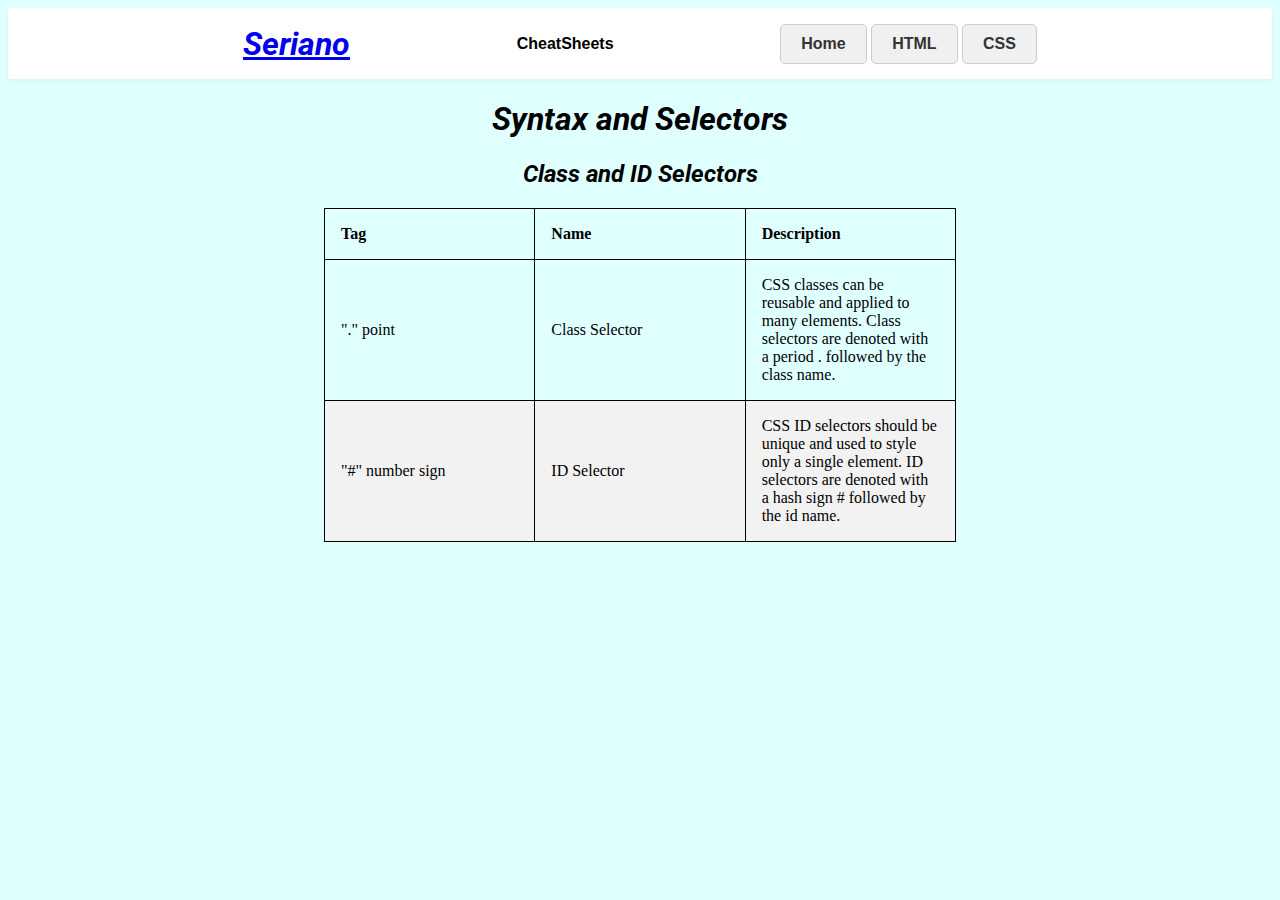
<file: CssCSH.html>
<!DOCTYPE html>
<html>
    <head>
        <meta charset="utf-8">
        <meta name="viewport" content="width=device-width, initial-scale=1.0">
        <title>Seriano HTML and CSS CheatSheet</title>
        <!--<link rel="stylesheet" href="./style/reset.css">-->
        <link rel="stylesheet" href="./style/style.css">
        <link rel="preconnect" href="https://fonts.googleapis.com">
        <link rel="preconnect" href="https://fonts.gstatic.com" crossorigin>
        <link href="https://fonts.googleapis.com/css2?family=Roboto:ital,wght@0,100;0,300;0,400;0,500;0,700;0,900;1,100;1,300;1,400;1,500;1,700;1,900&display=swap" rel="stylesheet">
        <link rel="stylesheet" href="https://cdnjs.cloudflare.com/ajax/libs/font-awesome/4.7.0/css/font-awesome.min.css">
    </head>
    <body>
      <header>
        <a href="https://gabaci72.github.io/"><h1 id="seriano">Seriano</h1></a><p>CheatSheets</p>
          <nav>
            <ul>
              <li><a href="./index.html">Home</a></li>
              <li><a href="./htmlCSH.html">HTML</a></li>
              <li><a href="./CssCSH.html">CSS</a></li>
            </ul>
          </nav>
        </header>
          
          <table>
            <h1>Syntax and Selectors</h1>
            <h2>Class and ID Selectors</h2>
            <thead>
              <tr><th>Tag</th>
              <th>Name</th>
              <th>Description</th>
            </tr></thead>
            <tbody>
              <tr>
                  <td><span class="code">"." point</span></td> 
                  <td>Class Selector</td>
                  <td>CSS classes can be reusable and applied to many elements. 
                    Class selectors are denoted with a period . followed by the class name. 
                    </td>
                </tr>
                <tr>
                  <td><span class="code">"#" number sign</span></td> 
                  <td>ID Selector</td>
                  <td>CSS ID selectors should be unique and used to style only a single element. 
                    ID selectors are denoted with a hash sign # followed by the id name.</td>
                </tr>
            </tbody>
           </table>
    </body>
</html>
</file>
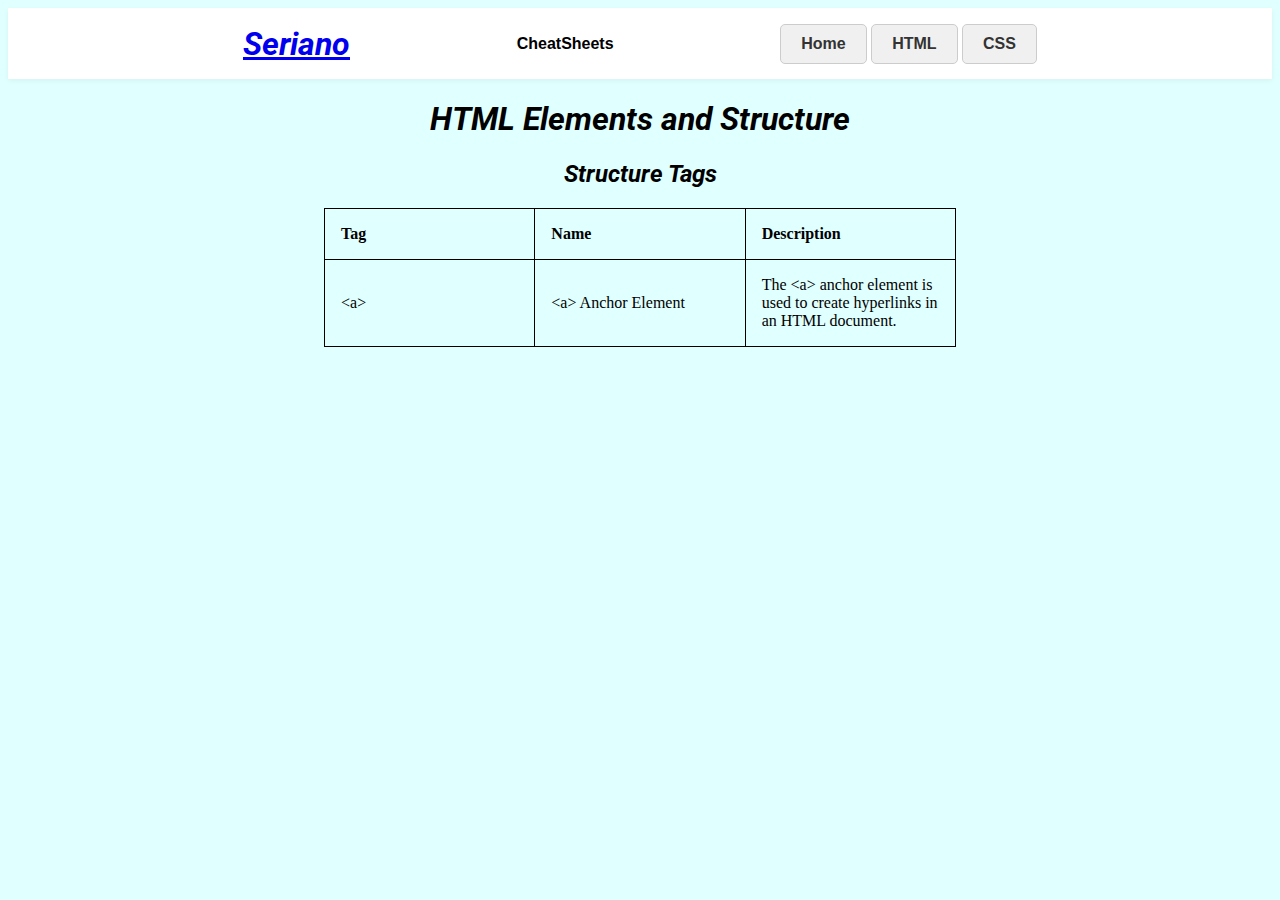
<file: htmlCSH.html>
<!DOCTYPE html>
<html>
    <head>
        <meta charset="utf-8">
        <meta name="viewport" content="width=device-width, initial-scale=1.0">
        <title>Seriano HTML and CSS CheatSheet</title>
        <!--<link rel="stylesheet" href="./style/reset.css">-->
        <link rel="stylesheet" href="./style/style.css">
        <link rel="preconnect" href="https://fonts.googleapis.com">
        <link rel="preconnect" href="https://fonts.gstatic.com" crossorigin>
        <link href="https://fonts.googleapis.com/css2?family=Roboto:ital,wght@0,100;0,300;0,400;0,500;0,700;0,900;1,100;1,300;1,400;1,500;1,700;1,900&display=swap" rel="stylesheet">
        <link href="https://fonts.googleapis.com/css2?family=Afacad+Flux:wght@100..1000&display=swap" rel="stylesheet">


    </head>
    <body>
      <header>
        <a href="https://gabaci72.github.io/"><h1 id="seriano">Seriano</h1></a><p>CheatSheets</p>
          <nav>
            <ul>
              <li><a href="./index.html">Home</a></li>
              <li><a href="./htmlCSH.html">HTML</a></li>
              <li><a href="./CssCSH.html">CSS</a></li>
            </ul>
          </nav>
        </header>
        <table>
        <h1>HTML Elements and Structure</h1>
        <h2>Structure Tags</h2>
        <thead>
          <tr><th>Tag</th>
          <th>Name</th>
          <th>Description</th>
        </tr></thead>
        <tbody>
          <tr>
              <td><span class="code">&lt;a&gt;</span></td> 
              <td>&lt;a&gt; Anchor Element</td>
              <td>The &lt;a&gt; anchor element is used to create hyperlinks in an HTML document. </td>
            </tr>
        </tbody>
       </table>
    </body>
</html>
</file>
<file: style/style.css>
/* styles.css */
header {
  
  display: flex;
  justify-content: space-around;
  align-items: center;
  height: 4.44rem;
  padding: 0 12%;
  background-color: white;
  box-shadow: 0 2px 6px 0 rgba(0, 0, 0, 0.05);
  font-family: Verdana, sans-serif;
  font-size: 1.0rem;
  font-weight: bold;
  }

  .bg-image {
    background-image: url("../images/naturallifeandmentalpeace.png");
    background-size: cover;
    background-position: bottom center;
    height: 700px;
    width: 100%;
    opacity: 0.65;
  }

  
  nav ul {
    list-style: none;
    margin: 0;
    padding: 0;
    font-family: 'Segoe UI', Tahoma, Geneva, Verdana, sans-serif;
    font-weight: 700;
    font-style: bold;
  }
  
  nav li {
    display: inline-block;
    margin-right: 10px;
    margin: 0;
    padding: 0;
  }
  
  nav a {
    text-decoration: none;
    color: #333;
  }

  h1 {
    text-align: center;
    font-family: 'Roboto', sans-serif;
    font-weight: 700;
    font-style: italic;
  }

  h2 {
    text-align: center;
    font-family: 'Roboto', sans-serif;
    font-weight: 700;
    font-style: italic;
  }

  table {
    border-collapse: collapse;
    border-spacing: 0;
    width: 100%;
    border: 1px solid black;
    margin: 0 auto;
    width: 50%;
    max-width: 80%;
  }
  
  th, td {
    border: 1px solid black;
    text-align: left;
    padding: 16px;
    width: 25%;
  }
  
  tr:nth-child(even) {
    background-color: #f2f2f2;
  }
  body {
    text-indent: initial;
    line-height: normal;
    font-weight: normal;
    font-size: medium;
    font-style: normal;
    color: -internal-quirk-inherit;
    text-align: start;
    border-spacing: 2px;
    white-space: normal;
    font-variant: normal;
    background-color:rgb(224,255,255);
}

title, {
    display: block;
    margin-block-start: 0.67em;
    margin-block-end: 0.67em;
    margin-inline-start: 0px;
    margin-inline-end: 0px;
    font-weight: bold;
    font-family: "Afacad Flux", sans-serif;
    color: rgb(149, 73, 73);
    font-size: 1.0rem
}
nav ul li {
  list-style: none; /* Sıralama işaretini kaldır */
  display: inline-block; /* Elemanları yan yana dizer */
  padding: 10px 20px; /* İç ve dış boşluk */
  background-color: #f0f0f0; /* Arka plan rengi */
  border: 1px solid #ccc; /* Sınır */
  border-radius: 5px; /* Yuvarlatılmış köşeler */
  text-align: center; /* Metni ortala */
  cursor: pointer; /* Imleci işaret parmağına çevir */
  transition: background-color 0.3s ease; /* Hover efektleri için geçiş */
}

nav ul li:hover {
  background-color: #e0e0e0; /* Hover olduğunda arka plan rengi değişir */
}
</file>
